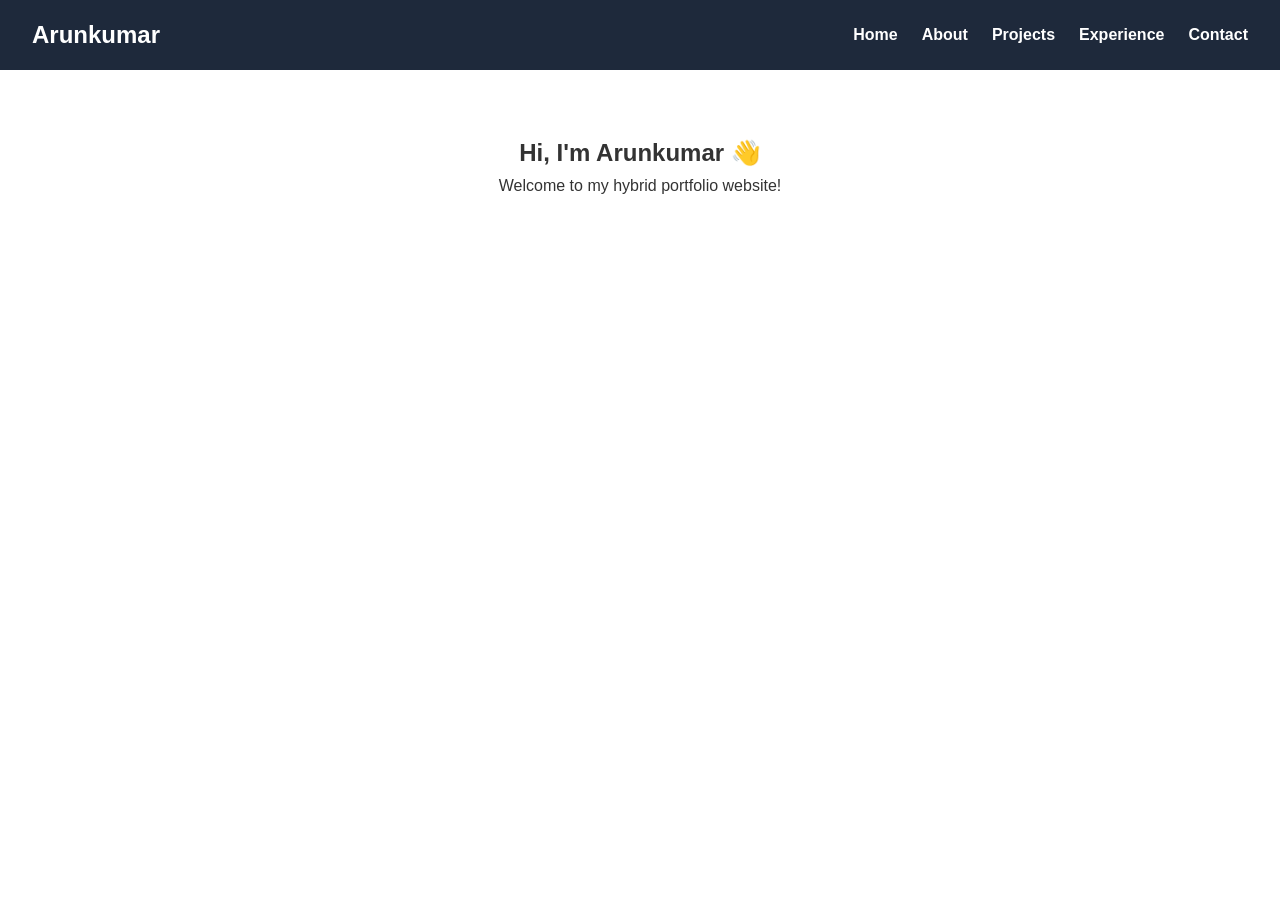
<file: index.html>
<!DOCTYPE html>
<html lang="en">
<head>
  <meta charset="UTF-8">
  <meta name="viewport" content="width=device-width, initial-scale=1.0">
  <title>Arunkumar | Portfolio</title>
  <link rel="stylesheet" href="style.css">
</head>
<body>
  <header>
    <nav>
      <h1>Arunkumar</h1>
      <ul>
        <li><a href="index.html">Home</a></li>
        <li><a href="about.html">About</a></li>
        <li><a href="projects.html">Projects</a></li>
        <li><a href="experience.html">Experience</a></li>
        <li><a href="contact.html">Contact</a></li>
      </ul>
    </nav>
  </header>

  <main>
    <section class="hero">
      <h2>Hi, I'm Arunkumar 👋</h2>
      <p>Welcome to my hybrid portfolio website!</p>
    </section>
  </main>
</body>
</html>
</file>
<file: style.css>
* {
  margin: 0;
  padding: 0;
  box-sizing: border-border-box;
  font-family: Arial, sans-serif;
}

body {
  line-height: 1.6;
  color: #333;
}

header {
  background-color: #1e293b;
  color: #fff;
  padding: 1rem 2rem;
}

nav {
  display: flex;
  justify-content: space-between;
  align-items: center;
}

nav ul {
  display: flex;
  list-style: none;
  gap: 1.5rem;
}

nav a {
  color: white;
  text-decoration: none;
  font-weight: bold;
}

nav a:hover {
  color: #38bdf8;
}

.hero {
  text-align: center;
  padding: 4rem 2rem;
}
</file>
